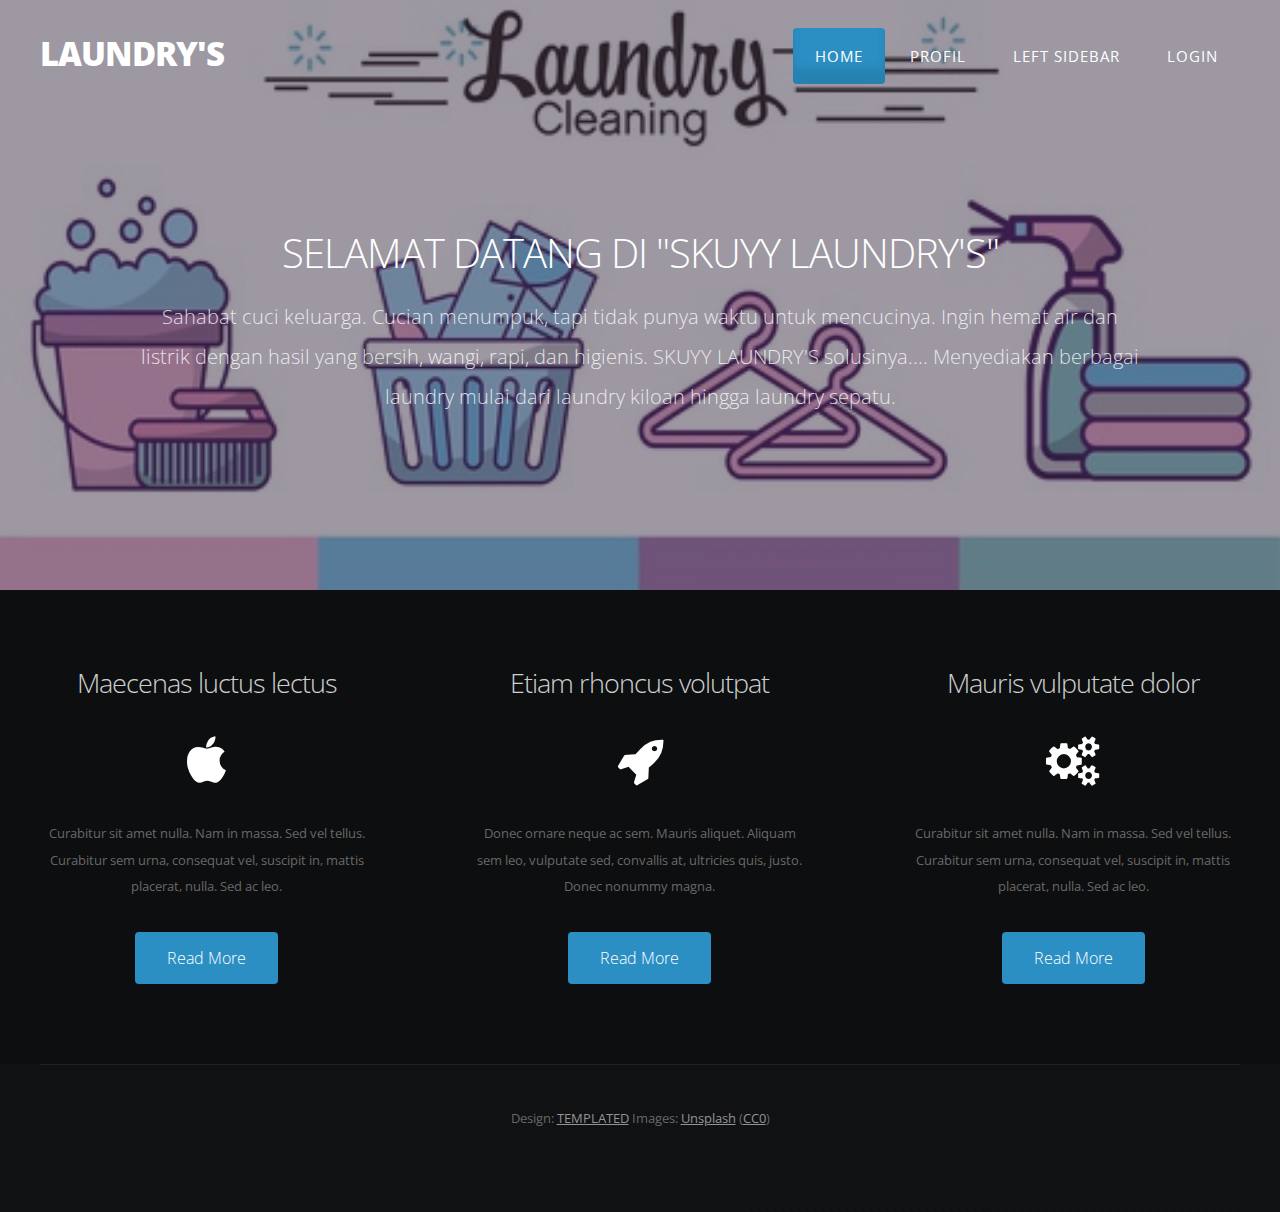
<file: WebLaundry/index.html>
<!DOCTYPE HTML>
<!--
	MegaCorp by TEMPLATED
    templated.co @templatedco
    Released for free under the Creative Commons Attribution 3.0 license (templated.co/license)
-->
<html>
	<head>
		<title>MegaCorp by TEMPLATED</title>
		<meta http-equiv="content-type" content="text/html; charset=utf-8" />
		<meta name="description" content="" />
		<meta name="keywords" content="" />
		<link href="http://fonts.googleapis.com/css?family=Open+Sans:400,300,600,700,800" rel="stylesheet" type="text/css" />
		<!--[if lte IE 8]><script src="js/html5shiv.js"></script><![endif]-->
        <script src="http://ajax.googleapis.com/ajax/libs/jquery/1.11.0/jquery.min.js"></script>
		<script src="js/skel.min.js"></script>
		<script src="js/skel-panels.min.js"></script>
		<script src="js/init.js"></script>
		<noscript>
			<link rel="stylesheet" href="css/skel-noscript.css" />
			<link rel="stylesheet" href="css/style.css" />
			<link rel="stylesheet" href="css/style-desktop.css" />
		</noscript>
	</head>
	<body class="homepage">

		<!-- Header -->
		<div id="header-wrapper">
		
        	<div id="header" class="container">
            
            	<div id="logo"><h1><a href="#">Laundry's</a></h1></div>
                <nav id="nav">
                    <ul>
                        <li class="current_page_item"><a href="index.html">Home</a></li>
                        <li><a href="twocolumn1.html">Profil</a></li>
                        <li><a href="twocolumn2.html">Left Sidebar</a></li>
                        <li><a href="onecolumn.html">Login</a></li>
                    </ul>
                </nav>
                
            </div>
			
			<div id="banner">
				<div class="container">
					<div class="row">
						<section class="12u">
							<header>
								<h2>Selamat Datang Di "Skuyy Laundry's"</h2>
								<span class="byline">Sahabat cuci keluarga.
                                Cucian menumpuk, tapi tidak punya waktu untuk mencucinya. Ingin hemat air dan listrik dengan hasil yang bersih, wangi, rapi, dan higienis. SKUYY LAUNDRY'S solusinya.... Menyediakan berbagai laundry mulai dari laundry kiloan hingga laundry sepatu.</span>
							</header>
						</section>
					</div>
				</div>
			</div>			

		</div>
		<!-- Header Ends Here -->

		<!-- Featured Area -->
			<div id="featured-wrapper">
			
				<div class="container">
					<div class="row double">
					
                        <section class="4u">
                           <header>
	                           <h2>Maecenas luctus lectus</h2>
                           </header>
                            <span class="pennant"><span class="fa fa-apple"></span></span>
                            <p>Curabitur sit amet nulla. Nam in massa. Sed vel tellus. Curabitur sem urna, consequat vel, suscipit in, mattis placerat, nulla. Sed ac leo.</p>
                            <a href="#" class="button button-style1">Read More</a>
                        </section>
                        <section class="4u">
                            <header>
	                            <h2>Etiam rhoncus volutpat</h2>
                            </header>
                            <span class="pennant"><span class="fa fa-rocket"></span></span>
                            <p>Donec ornare neque ac sem. Mauris aliquet. Aliquam sem leo, vulputate sed, convallis at, ultricies quis, justo. Donec nonummy magna.</p>
                            <a href="#" class="button button-style1">Read More</a>
                        </section>
                        <section class="4u">
                            <header>
	                            <h2>Mauris vulputate dolor</h2>
                            </header>
                            <span class="pennant"><span class="fa fa-cogs"></span></span>
                            <p>Curabitur sit amet nulla. Nam in massa. Sed vel tellus. Curabitur sem urna, consequat vel, suscipit in, mattis placerat, nulla. Sed ac leo.</p>
                            <a href="#" class="button button-style1">Read More</a>
                        </section>
					
					</div>
				</div>
				
			</div>
		
		
		
            
		<!-- /Page -->

		<!-- Copyright -->
            <div id="copyright" class="container">
                Design: <a href="http://templated.co">TEMPLATED</a> Images: <a href="http://unsplash.com">Unsplash</a> (<a href="http://unsplash.com/cc0">CC0</a>)
            </div>


	</body>
</html>
</file>
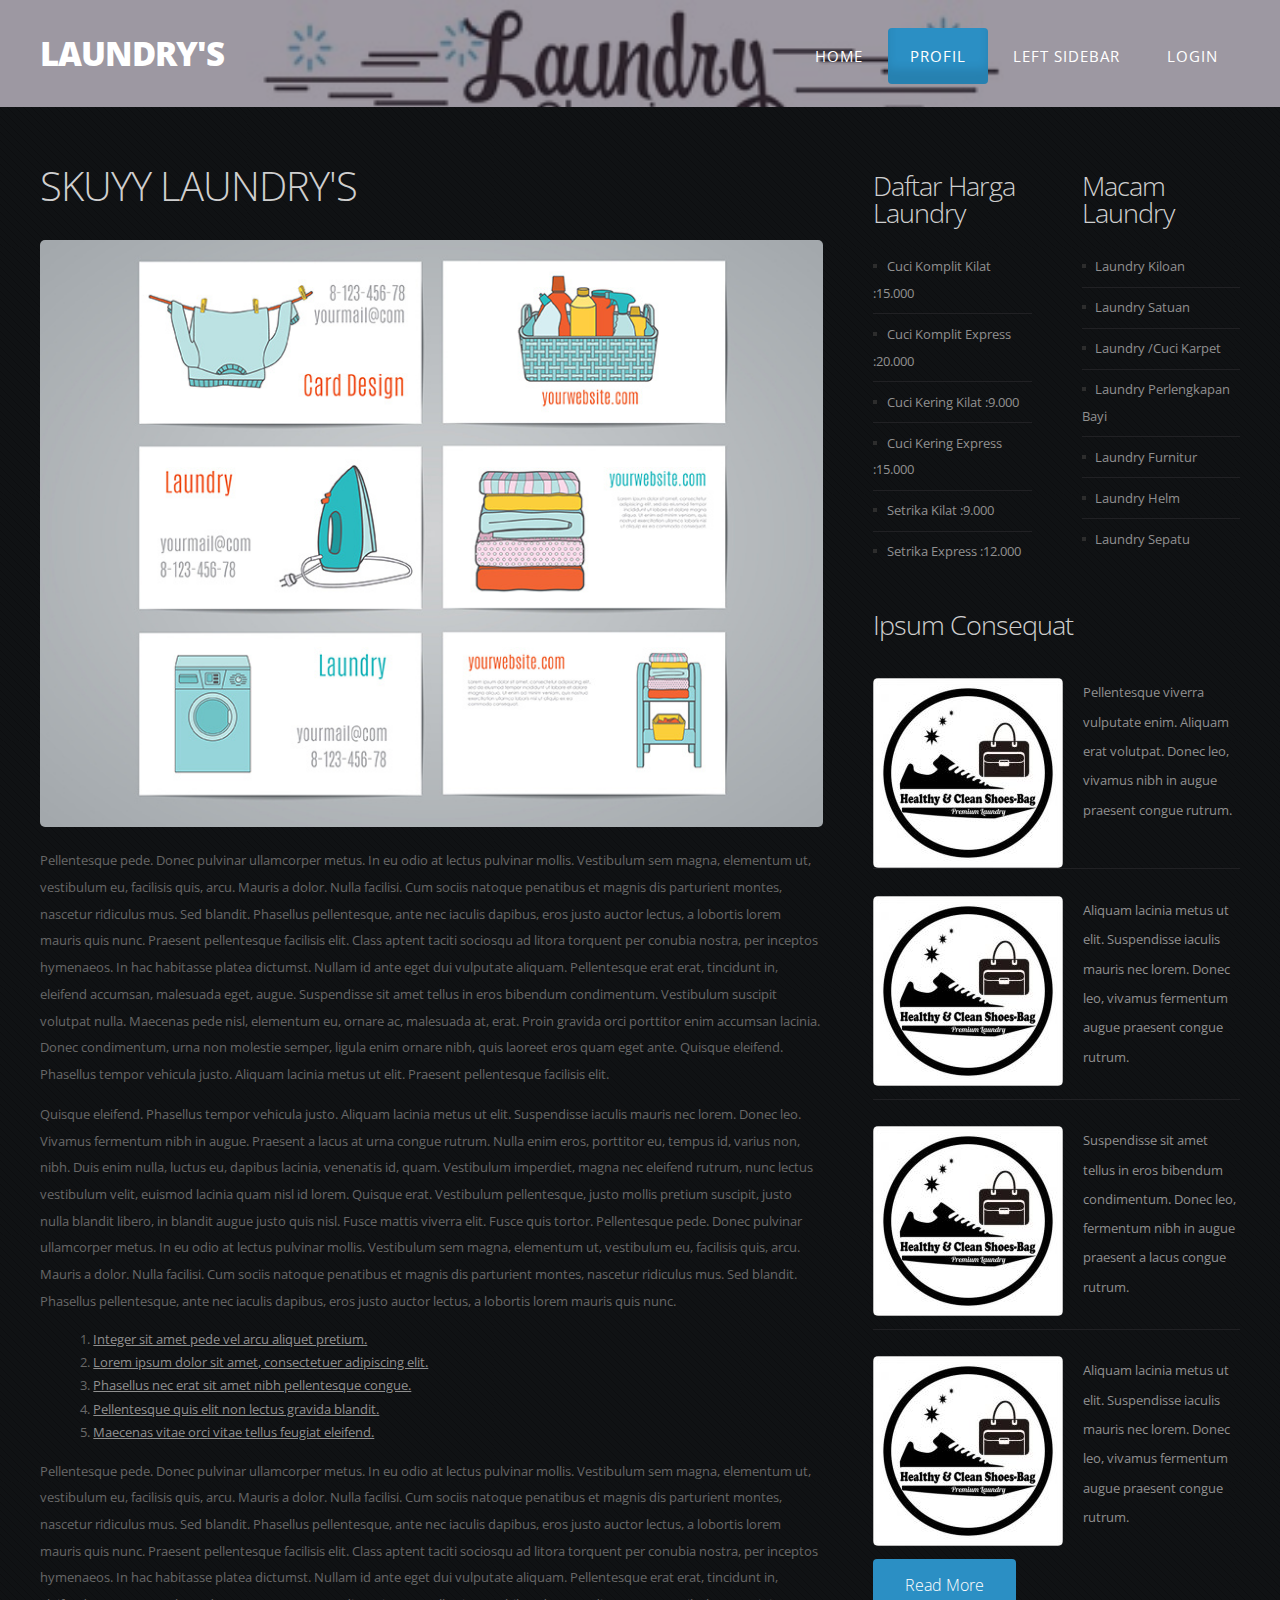
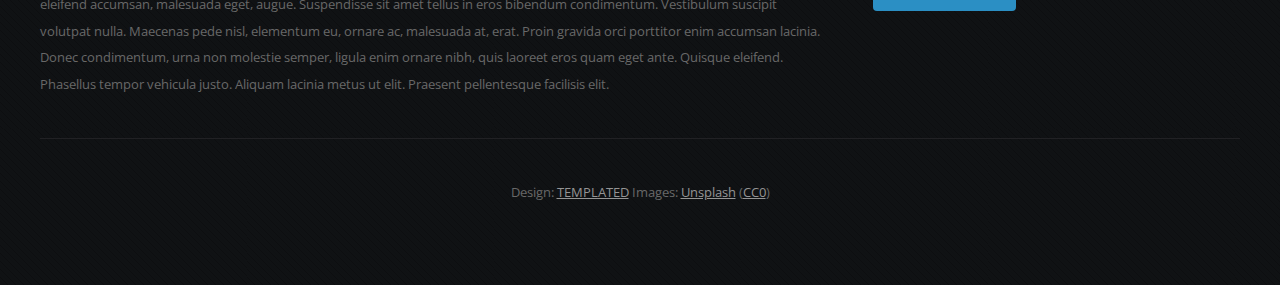
<file: WebLaundry/twocolumn1.html>
<!DOCTYPE HTML>
<!--
	MegaCorp by TEMPLATED
    templated.co @templatedco
    Released for free under the Creative Commons Attribution 3.0 license (templated.co/license)
-->
<html>
	<head>
		<title>MegaCorp by TEMPLATED</title>
		<meta http-equiv="content-type" content="text/html; charset=utf-8" />
		<meta name="description" content="" />
		<meta name="keywords" content="" />
		<link href="http://fonts.googleapis.com/css?family=Open+Sans:400,300,600,700,800" rel="stylesheet" type="text/css" />
		<!--[if lte IE 8]><script src="js/html5shiv.js"></script><![endif]-->
        <script src="http://ajax.googleapis.com/ajax/libs/jquery/1.11.0/jquery.min.js"></script>
		<script src="js/skel.min.js"></script>
		<script src="js/skel-panels.min.js"></script>
		<script src="js/init.js"></script>
		<noscript>
			<link rel="stylesheet" href="css/skel-noscript.css" />
			<link rel="stylesheet" href="css/style.css" />
			<link rel="stylesheet" href="css/style-desktop.css" />
		</noscript>
	</head>
	<body>

		<!-- Header -->
		<div id="header-wrapper">
		
        	<div id="header" class="container">
            
            	<div id="logo"><h1><a href="#">Laundry's</a></h1></div>
                <nav id="nav">
                    <ul>
                        <li><a href="index.html">Home</a></li>
                        <li class="current_page_item"><a href="twocolumn1.html">Profil</a></li>
                        <li><a href="twocolumn2.html">Left Sidebar</a></li>
                        <li><a href="onecolumn.html">Login</a></li>
                    </ul>
                </nav>
                
            </div>

		</div>
		<!-- Header Ends Here -->

		<!-- Page -->
        
        	<div id="page">
            	<div class="container">
                	<div class="row">
                    
                    	<div id="content" class="8u skel-cell-important">
                        	<article>
                            	<header>
                                    <h2 class="main-title">SKUYY LAUNDRY'S</h2>
                                </header>
                                <a href="#" class="image-style1"><img src="images/gambarr7.jpg" alt=""></a>
                                <p>Pellentesque pede. Donec pulvinar ullamcorper metus. In eu odio at lectus pulvinar mollis. Vestibulum sem magna, elementum ut, vestibulum eu, facilisis quis, arcu. Mauris a dolor. Nulla facilisi. Cum sociis natoque penatibus et magnis dis parturient montes, nascetur ridiculus mus. Sed blandit. Phasellus pellentesque, ante nec iaculis dapibus, eros justo auctor lectus, a lobortis lorem mauris quis nunc. Praesent pellentesque facilisis elit. Class aptent taciti sociosqu ad litora torquent per conubia nostra, per inceptos hymenaeos. In hac habitasse platea dictumst. Nullam id ante eget dui vulputate aliquam. Pellentesque erat erat, tincidunt in, eleifend accumsan, malesuada eget, augue. Suspendisse sit amet tellus in eros bibendum condimentum. Vestibulum suscipit volutpat nulla. Maecenas pede nisl, elementum eu, ornare ac, malesuada at, erat. Proin gravida orci porttitor enim accumsan lacinia. Donec condimentum, urna non molestie semper, ligula enim ornare nibh, quis laoreet eros quam eget ante. Quisque eleifend. Phasellus tempor vehicula justo. Aliquam lacinia metus ut elit. Praesent pellentesque facilisis elit.</p>
                                <p>Quisque eleifend. Phasellus tempor vehicula justo. Aliquam lacinia metus ut elit. Suspendisse iaculis mauris nec lorem.							Donec leo. Vivamus fermentum nibh in augue. Praesent a lacus at urna congue rutrum. Nulla enim eros, porttitor eu, tempus id, varius non, nibh. Duis enim nulla, luctus eu, dapibus lacinia, venenatis id, quam. Vestibulum imperdiet, magna nec eleifend rutrum, nunc lectus vestibulum velit, euismod lacinia quam nisl id lorem. Quisque erat. Vestibulum pellentesque, justo mollis pretium suscipit, justo nulla blandit libero, in blandit augue justo quis nisl. Fusce mattis viverra elit. Fusce quis tortor. Pellentesque pede. Donec pulvinar ullamcorper metus. In eu odio at lectus pulvinar mollis. Vestibulum sem magna, elementum ut, vestibulum eu, facilisis quis, arcu. Mauris a dolor. Nulla facilisi. Cum sociis natoque penatibus et magnis dis parturient montes, nascetur ridiculus mus. Sed blandit. Phasellus pellentesque, ante nec iaculis dapibus, eros justo auctor lectus, a lobortis lorem mauris quis nunc. </p>
                                <ul class="style5">
                                    <li><a href="#">Integer sit amet pede vel arcu aliquet pretium.</a></li>
                                    <li><a href="#">Lorem ipsum dolor sit amet, consectetuer adipiscing elit.</a></li>
                                    <li><a href="#">Phasellus nec erat sit amet nibh pellentesque congue.</a></li>
                                    <li><a href="#">Pellentesque quis elit non lectus gravida blandit.</a></li>
                                    <li><a href="#">Maecenas vitae orci vitae tellus feugiat eleifend.</a></li>
                                </ul>
        <p>Pellentesque pede. Donec pulvinar ullamcorper metus. In eu odio at lectus pulvinar mollis. Vestibulum sem magna, elementum ut, vestibulum eu, facilisis quis, arcu. Mauris a dolor. Nulla facilisi. Cum sociis natoque penatibus et magnis dis parturient montes, nascetur ridiculus mus. Sed blandit. Phasellus pellentesque, ante nec iaculis dapibus, eros justo auctor lectus, a lobortis lorem mauris quis nunc. Praesent pellentesque facilisis elit. Class aptent taciti sociosqu ad litora torquent per conubia nostra, per inceptos hymenaeos. In hac habitasse platea dictumst. Nullam id ante eget dui vulputate aliquam. Pellentesque erat erat, tincidunt in, eleifend accumsan, malesuada eget, augue. Suspendisse sit amet tellus in eros bibendum condimentum. Vestibulum suscipit volutpat nulla. Maecenas pede nisl, elementum eu, ornare ac, malesuada at, erat. Proin gravida orci porttitor enim accumsan lacinia. Donec condimentum, urna non molestie semper, ligula enim ornare nibh, quis laoreet eros quam eget ante. Quisque eleifend. Phasellus tempor vehicula justo. Aliquam lacinia metus ut elit. Praesent pellentesque facilisis elit.</p>
                            </article>
                        </div>
                    	<div id="sidebar" class="4u">
                        	<div class="row">
                                <section id="box1" class="6u">
                                    <h2>Daftar Harga Laundry</h2>
                                    <ul class="style4">
                                        <li class="first"><a href="#">Cuci Komplit Kilat :15.000</a></li>
                                        <li><a href="#">Cuci Komplit Express :20.000</a></li>
                                        <li><a href="#">Cuci Kering Kilat :9.000</a></li>
                                        <li><a href="#">Cuci Kering Express :15.000</a></li>
                                        <li><a href="#">Setrika Kilat :9.000</a></li>
                                        <li><a href="#">Setrika Express :12.000</a></li>
                                    </ul>
                                </section>
                                <section class="6u">
                                    <h2>Macam Laundry</h2>
                                    <ul class="style4">
                                        <li class="first"><a href="#">Laundry Kiloan</a></li>
                                        <li><a href="#">Laundry Satuan</a></li>
                                        <li><a href="#">Laundry /Cuci Karpet</a></li>
                                        <li><a href="#">Laundry Perlengkapan Bayi</a></li>
                                        <li><a href="#">Laundry Furnitur</a></li>
                                        <li><a href="#">Laundry Helm</a></li>
                                        <li><a href="#">Laundry Sepatu</a></li>
                                    </ul>
                                </section>
                            </div>
                            <section id="box2">
                                <h2>Ipsum Consequat</h2>
                                <ul class="style2">
                                    <li class="first">
                                        <p><a href="#"><img src="images/gambarr12.jpg" alt="">Pellentesque viverra vulputate enim. Aliquam erat volutpat. Donec leo, vivamus nibh in augue praesent congue rutrum. </a></p>
                                    </li>
                                    <li>
                                        <p><a href="#"><img src="images/gambarr12.jpg" alt="">Aliquam lacinia metus ut elit. Suspendisse iaculis mauris nec lorem. Donec leo, vivamus fermentum augue praesent congue rutrum.</a></p>
                                    </li>
                                    <li>
                                        <p><a href="#"><img src="images/gambarr12.jpg" alt="">Suspendisse sit amet tellus in eros bibendum condimentum. Donec leo, fermentum nibh in augue praesent a lacus congue rutrum. </a></p>
                                    </li>
                                    <li>
                                        <p><a href="#"><img src="images/gambarr12.jpg" alt="">Aliquam lacinia metus ut elit. Suspendisse iaculis mauris nec lorem. Donec leo, vivamus fermentum augue praesent congue rutrum.</a></p>
                                    </li>
                                </ul>
                                <a href="#" class="button button-style1">Read More</a>
                            </section>
                        </div>
                    
                    </div>
                </div>
            </div>
            
		<!-- /Page -->

		<!-- Copyright -->
            <div id="copyright" class="container">
                Design: <a href="#">TEMPLATED</a> Images: <a href="#">Unsplash</a> (<a href="#">CC0</a>)
            </div>


	</body>
</html>
</file>
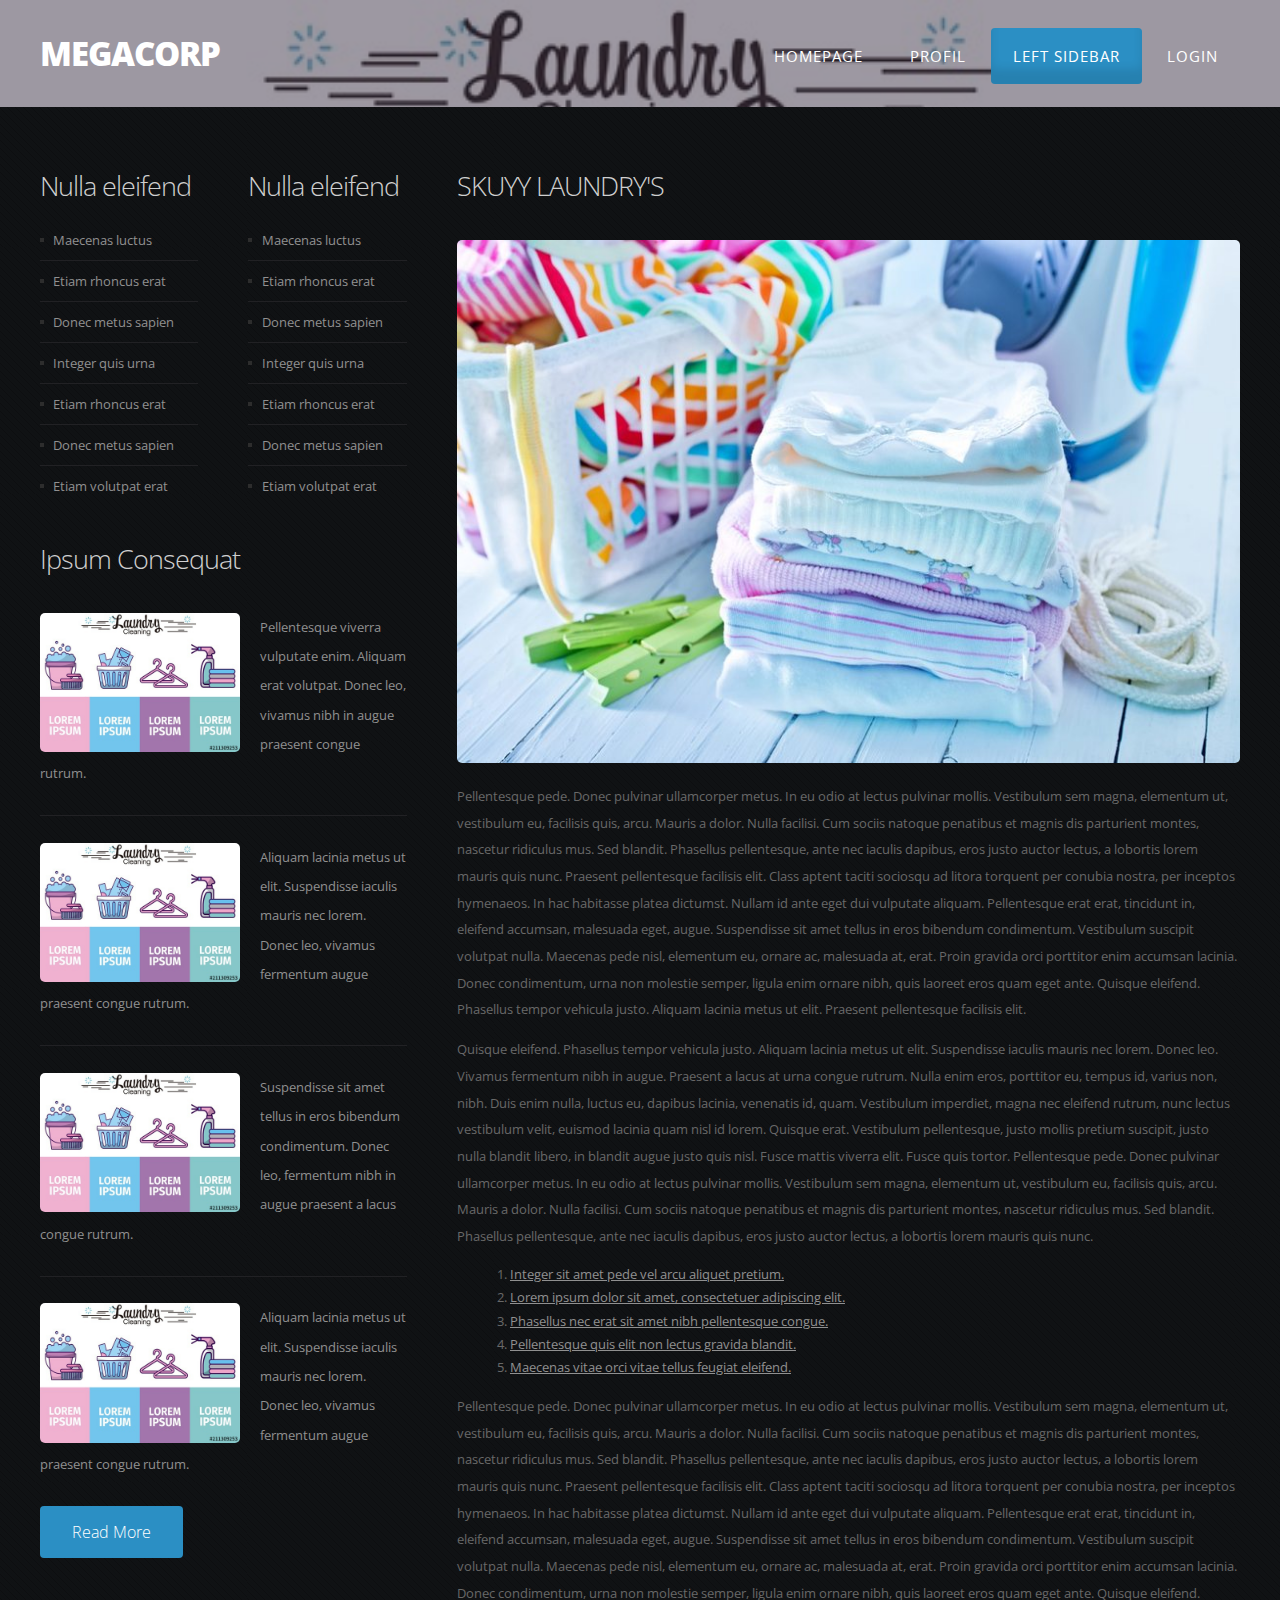
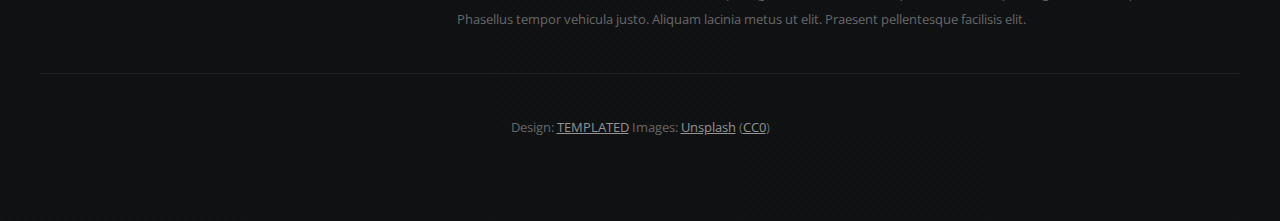
<file: WebLaundry/twocolumn2.html>
<!DOCTYPE HTML>
<!--
	MegaCorp by TEMPLATED
    templated.co @templatedco
    Released for free under the Creative Commons Attribution 3.0 license (templated.co/license)
-->
<html>
	<head>
		<title>MegaCorp by TEMPLATED</title>
		<meta http-equiv="content-type" content="text/html; charset=utf-8" />
		<meta name="description" content="" />
		<meta name="keywords" content="" />
		<link href="http://fonts.googleapis.com/css?family=Open+Sans:400,300,600,700,800" rel="stylesheet" type="text/css" />
		<!--[if lte IE 8]><script src="js/html5shiv.js"></script><![endif]-->
        <script src="http://ajax.googleapis.com/ajax/libs/jquery/1.11.0/jquery.min.js"></script>
		<script src="js/skel.min.js"></script>
		<script src="js/skel-panels.min.js"></script>
		<script src="js/init.js"></script>
		<noscript>
			<link rel="stylesheet" href="css/skel-noscript.css" />
			<link rel="stylesheet" href="css/style.css" />
			<link rel="stylesheet" href="css/style-desktop.css" />
		</noscript>
	</head>
	<body>

		<!-- Header -->
		<div id="header-wrapper">
		
        	<div id="header" class="container">
            
            	<div id="logo"><h1><a href="#">MegaCorp</a></h1></div>
                <nav id="nav">
                    <ul>
                        <li><a href="index.html">Homepage</a></li>
                        <li><a href="twocolumn1.html">Profil</a></li>
                        <li class="current_page_item"><a href="twocolumn2.html">Left Sidebar</a></li>
                        <li><a href="onecolumn.html">Login</a></li>
                    </ul>
                </nav>
                
            </div>

		</div>
		<!-- Header Ends Here -->

		<!-- Page -->
        
        	<div id="page">
            	<div class="container">
                	<div class="row">
                    
                    	<div id="sidebar" class="4u">
                        	<div class="row">
                                <section id="box1" class="6u">
                                    <h2>Nulla  eleifend</h2>
                                    <ul class="style4">
                                        <li class="first"><a href="#">Maecenas luctus</a></li>
                                        <li><a href="#">Etiam rhoncus erat</a></li>
                                        <li><a href="#">Donec metus sapien</a></li>
                                        <li><a href="#">Integer quis urna</a></li>
                                        <li><a href="#">Etiam rhoncus erat</a></li>
                                        <li><a href="#">Donec metus sapien</a></li>
                                        <li><a href="#">Etiam volutpat erat</a></li>
                                    </ul>
                                </section>
                                <section class="6u">
                                    <h2>Nulla  eleifend</h2>
                                    <ul class="style4">
                                        <li class="first"><a href="#">Maecenas luctus</a></li>
                                        <li><a href="#">Etiam rhoncus erat</a></li>
                                        <li><a href="#">Donec metus sapien</a></li>
                                        <li><a href="#">Integer quis urna</a></li>
                                        <li><a href="#">Etiam rhoncus erat</a></li>
                                        <li><a href="#">Donec metus sapien</a></li>
                                        <li><a href="#">Etiam volutpat erat</a></li>
                                    </ul>
                                </section>
                            </div>
                            <section id="box2">
                                <h2>Ipsum Consequat</h2>
                                <ul class="style2">
                                    <li class="first">
                                        <p><a href="#"><img src="images/laundry.jpg" alt="" width="200">Pellentesque viverra vulputate enim. Aliquam erat volutpat. Donec leo, vivamus nibh in augue praesent congue rutrum. </a></p>
                                    </li>
                                    <li>
                                        <p><a href="#"><img src="images/laundry.jpg" alt="" width="200">Aliquam lacinia metus ut elit. Suspendisse iaculis mauris nec lorem. Donec leo, vivamus fermentum augue praesent congue rutrum.</a></p>
                                    </li>
                                    <li>
                                        <p><a href="#"><img src="images/laundry.jpg" alt="" width="200">Suspendisse sit amet tellus in eros bibendum condimentum. Donec leo, fermentum nibh in augue praesent a lacus congue rutrum. </a></p>
                                    </li>
                                    <li>
                                        <p><a href="#"><img src="images/laundry.jpg" alt="" width="200">Aliquam lacinia metus ut elit. Suspendisse iaculis mauris nec lorem. Donec leo, vivamus fermentum augue praesent congue rutrum.</a></p>
                                    </li>
                                </ul>
                                <a href="#" class="button button-style1">Read More</a>
                            </section>
                        </div>

                    	<div id="content" class="8u skel-cell-important">
                        	<article>
                            	<header>
                                    <h2>SKUYY LAUNDRY'S</h2>
                                </header>
                                <a href="#" class="image-style1"><img src="images/gambar8.jpg" alt=""></a>
                                <p>Pellentesque pede. Donec pulvinar ullamcorper metus. In eu odio at lectus pulvinar mollis. Vestibulum sem magna, elementum ut, vestibulum eu, facilisis quis, arcu. Mauris a dolor. Nulla facilisi. Cum sociis natoque penatibus et magnis dis parturient montes, nascetur ridiculus mus. Sed blandit. Phasellus pellentesque, ante nec iaculis dapibus, eros justo auctor lectus, a lobortis lorem mauris quis nunc. Praesent pellentesque facilisis elit. Class aptent taciti sociosqu ad litora torquent per conubia nostra, per inceptos hymenaeos. In hac habitasse platea dictumst. Nullam id ante eget dui vulputate aliquam. Pellentesque erat erat, tincidunt in, eleifend accumsan, malesuada eget, augue. Suspendisse sit amet tellus in eros bibendum condimentum. Vestibulum suscipit volutpat nulla. Maecenas pede nisl, elementum eu, ornare ac, malesuada at, erat. Proin gravida orci porttitor enim accumsan lacinia. Donec condimentum, urna non molestie semper, ligula enim ornare nibh, quis laoreet eros quam eget ante. Quisque eleifend. Phasellus tempor vehicula justo. Aliquam lacinia metus ut elit. Praesent pellentesque facilisis elit.</p>
                                <p>Quisque eleifend. Phasellus tempor vehicula justo. Aliquam lacinia metus ut elit. Suspendisse iaculis mauris nec lorem.							Donec leo. Vivamus fermentum nibh in augue. Praesent a lacus at urna congue rutrum. Nulla enim eros, porttitor eu, tempus id, varius non, nibh. Duis enim nulla, luctus eu, dapibus lacinia, venenatis id, quam. Vestibulum imperdiet, magna nec eleifend rutrum, nunc lectus vestibulum velit, euismod lacinia quam nisl id lorem. Quisque erat. Vestibulum pellentesque, justo mollis pretium suscipit, justo nulla blandit libero, in blandit augue justo quis nisl. Fusce mattis viverra elit. Fusce quis tortor. Pellentesque pede. Donec pulvinar ullamcorper metus. In eu odio at lectus pulvinar mollis. Vestibulum sem magna, elementum ut, vestibulum eu, facilisis quis, arcu. Mauris a dolor. Nulla facilisi. Cum sociis natoque penatibus et magnis dis parturient montes, nascetur ridiculus mus. Sed blandit. Phasellus pellentesque, ante nec iaculis dapibus, eros justo auctor lectus, a lobortis lorem mauris quis nunc. </p>
                                <ul class="style5">
                                    <li><a href="#">Integer sit amet pede vel arcu aliquet pretium.</a></li>
                                    <li><a href="#">Lorem ipsum dolor sit amet, consectetuer adipiscing elit.</a></li>
                                    <li><a href="#">Phasellus nec erat sit amet nibh pellentesque congue.</a></li>
                                    <li><a href="#">Pellentesque quis elit non lectus gravida blandit.</a></li>
                                    <li><a href="#">Maecenas vitae orci vitae tellus feugiat eleifend.</a></li>
                                </ul>
        <p>Pellentesque pede. Donec pulvinar ullamcorper metus. In eu odio at lectus pulvinar mollis. Vestibulum sem magna, elementum ut, vestibulum eu, facilisis quis, arcu. Mauris a dolor. Nulla facilisi. Cum sociis natoque penatibus et magnis dis parturient montes, nascetur ridiculus mus. Sed blandit. Phasellus pellentesque, ante nec iaculis dapibus, eros justo auctor lectus, a lobortis lorem mauris quis nunc. Praesent pellentesque facilisis elit. Class aptent taciti sociosqu ad litora torquent per conubia nostra, per inceptos hymenaeos. In hac habitasse platea dictumst. Nullam id ante eget dui vulputate aliquam. Pellentesque erat erat, tincidunt in, eleifend accumsan, malesuada eget, augue. Suspendisse sit amet tellus in eros bibendum condimentum. Vestibulum suscipit volutpat nulla. Maecenas pede nisl, elementum eu, ornare ac, malesuada at, erat. Proin gravida orci porttitor enim accumsan lacinia. Donec condimentum, urna non molestie semper, ligula enim ornare nibh, quis laoreet eros quam eget ante. Quisque eleifend. Phasellus tempor vehicula justo. Aliquam lacinia metus ut elit. Praesent pellentesque facilisis elit.</p>
                            </article>
                        </div>
                    
                    </div>
                </div>
            </div>
            
		<!-- /Page -->

		<!-- Copyright -->
            <div id="copyright" class="container">
                Design: <a href="#">TEMPLATED</a> Images: <a href="#">Unsplash</a> (<a href="#">CC0</a>)
            </div>


	</body>
</html>
</file>
<file: WebLaundry/css/style-desktop.css>
/*
	MegaCorp by TEMPLATED
    templated.co @templatedco
    Released for free under the Creative Commons Attribution 3.0 license (templated.co/license)
*/

/* Header */

#header {
	overflow: hidden;
	position: relative;
		height: 8em;
}

/* Logo */

	#logo {
		position: absolute;
		top: 3em;
		left: 0;
	}
	
	#logo h1 a {
		float: left;
		padding: 0em 0.25em 0em 0em;
		letter-spacing: -1px;
		text-decoration: none;
		text-transform: uppercase;
		font-size: 2.50em;
		font-weight: 800;
		color: #FFF;
	}
	
/* Menu */

	#nav {
		position: absolute;
		top: 1.1em;
		right: 0;
	}
	
	#nav ul {
		text-align: center;
	}
	
	#nav li {
		display: inline-block;
	}
	
	#nav a {
		display: block;
		float: left;
		padding: 1em 1.5em;
		border-radius: 4px;
		letter-spacing: 1px;
		text-decoration: none;
		text-transform: uppercase;
		font-size: 1.10em;
		color: #FFF;
		outline: 0;
	}
	
	#nav .current_page_item {
	}
	
	#nav .current_page_item a {
		background: #2B8FC4;
		box-shadow: inset 0px -15px 10px 0px rgba(0,0,0,0.10);
		text-shadow: none;
		color: #FFFFFF;
	}
	
	#nav a:hover {
	}
</file>
<file: WebLaundry/css/skel-noscript.css>
/* Resets (http://meyerweb.com/eric/tools/css/reset/ | v2.0 | 20110126 | License: none (public domain)) */

	html,body,div,span,applet,object,iframe,h1,h2,h3,h4,h5,h6,p,blockquote,pre,a,abbr,acronym,address,big,cite,code,del,dfn,em,img,ins,kbd,q,s,samp,small,strike,strong,sub,sup,tt,var,b,u,i,center,dl,dt,dd,ol,ul,li,fieldset,form,label,legend,table,caption,tbody,tfoot,thead,tr,th,td,article,aside,canvas,details,embed,figure,figcaption,footer,header,hgroup,menu,nav,output,ruby,section,summary,time,mark,audio,video{margin:0;padding:0;border:0;font-size:100%;font:inherit;vertical-align:baseline;}article,aside,details,figcaption,figure,footer,header,hgroup,menu,nav,section{display:block;}body{line-height:1;}ol,ul{list-style:none;}blockquote,q{quotes:none;}blockquote:before,blockquote:after,q:before,q:after{content:'';content:none;}table{border-collapse:collapse;border-spacing:0;}body{-webkit-text-size-adjust:none}

/* Box Model */

	*, *:before, *:after {
		-moz-box-sizing: border-box;
		-webkit-box-sizing: border-box;
		-o-box-sizing: border-box;
		-ms-box-sizing: border-box;
		box-sizing: border-box;
	}

/* Container */

	body {
		min-width: 1200px;
	}

	.container {
		width: 1200px;
		margin-left: auto;
		margin-right: auto;
	}

	/* Modifiers */
	
		.container.small {
			width: 900px;
		}

		.container.big {
			width: 100%;
			max-width: 1500px;
			min-width: 1200px;
		}

/* Grid */

	/* Cells */

		.\31 2u { width: 100% }
		.\31 1u { width: 91.6666666667% }
		.\31 0u { width: 83.3333333333% }
		.\39 u { width: 75% }
		.\38 u { width: 66.6666666667% }
		.\37 u { width: 58.3333333333% }
		.\36 u { width: 50% }
		.\35 u { width: 41.6666666667% }
		.\34 u { width: 33.3333333333% }
		.\33 u { width: 25% }
		.\32 u { width: 16.6666666667% }
		.\31 u { width: 8.3333333333% }
		.\-11u { margin-left: 91.6666666667% }
		.\-10u { margin-left: 83.3333333333% }
		.\-9u { margin-left: 75% }
		.\-8u { margin-left: 66.6666666667% }
		.\-7u { margin-left: 58.3333333333% }
		.\-6u { margin-left: 50% }
		.\-5u { margin-left: 41.6666666667% }
		.\-4u { margin-left: 33.3333333333% }
		.\-3u { margin-left: 25% }
		.\-2u { margin-left: 16.6666666667% }
		.\-1u { margin-left: 8.3333333333% }

		.row > * {
			padding: 50px 0 0 50px;
			float: left;
			-moz-box-sizing: border-box;
			-webkit-box-sizing: border-box;
			-o-box-sizing: border-box;
			-ms-box-sizing: border-box;
			box-sizing: border-box;
		}

		.row + .row > * {
			padding-top: 50px;
		}

		.row {
			margin-left: -50px;
		}

	/* Rows */

		.row:after {
			content: '';
			display: block;
			clear: both;
			height: 0;
		}

		.row:first-child > * {
			padding-top: 0;
		}

		.row > * {
			padding-top: 0;
		}

		/* Modifiers */

			/* Flush */

				.row.flush {
					margin-left: 0;
				}

				.row.flush > * {
					padding: 0 !important;
				}

			/* Quarter */

				.row.quarter > * {
					padding: 12.5px 0 0 12.5px;
				}

				.row.quarter + .row.quarter > * {
					padding-top: 12.5px;
				}

				.row.quarter {
					margin-left: -12.5px;
				}

			/* Half */

				.row.half > * {
					padding: 25px 0 0 25px;
				}

				.row.half + .row.half > * {
					padding-top: 25px;
				}

				.row.half {
					margin-left: -25px;
				}

			/* One and (a) Half */

				.row.oneandhalf > * {
					padding: 75px 0 0 75px;
				}

				.row.oneandhalf + .row.oneandhalf > * {
					padding-top: 75px;
				}

				.row.oneandhalf {
					margin-left: -75px;
				}

			/* Double */

				.row.double > * {
					padding: 100px 0 0 100px;
				}

				.row.double + .row.double > * {
					padding-top: 100px;
				}

				.row.double {
					margin-left: -100px;
				}
</file>
<file: WebLaundry/css/style.css>
@charset 'UTF-8';
@font-face{font-family:'FontAwesome';src:url('font/fontawesome-webfont.eot?v=4.0.1');src:url('font/fontawesome-webfont.eot?#iefix&v=4.0.1') format('embedded-opentype'),url('font/fontawesome-webfont.woff?v=4.0.1') format('woff'),url('font/fontawesome-webfont.ttf?v=4.0.1') format('truetype'),url('font/fontawesome-webfont.svg?v=4.0.1#fontawesomeregular') format('svg');font-weight:normal;font-style:normal}

/*
	MegaCorp by TEMPLATED
    templated.co @templatedco
    Released for free under the Creative Commons Attribution 3.0 license (templated.co/license)
*/

body
{
	margin: 0;
	padding: 0em;
	line-height: 2em;
	font-family: 'Open Sans', sans-serif;
	font-size: 10pt;
	color: #686868;
}

body, #skel-panels-pageWrapper
{
	background: #101214 url(images/main-bg.png) repeat;
}

h1, h2, h3 {
	margin: 0;
	padding: 0;
	font-weight: 300;
	color: #CFCFCF;
}

h2
{
	letter-spacing: -1px;
	font-size: 2.00em;
}

p, ol, ul
{
	margin-top: 1em;
}

p
{
}

a
{
	text-decoration: underline;
	color: #909090;
}

a:hover
{
	text-decoration: none;
}

/* Image Style 1 */

	.image-style1
	{
		display: block;
		width: 100%;
	}
	
/* Buttons Style 1 */


	.button
	{
		position: relative;
		display: inline-block;
		background: #2B8FC4;
		padding: 0.8em 2em;
		border-radius: 4px;
		text-decoration: none;
		font-size: 1.2em;
		font-weight: 300;
		color: #FFF !important;
		-moz-transition: color 0.35s ease-in-out, background-color 0.35s ease-in-out;
		-webkit-transition: color 0.35s ease-in-out, background-color 0.35s ease-in-out;
		-o-transition: color 0.35s ease-in-out, background-color 0.35s ease-in-out;
		-ms-transition: color 0.35s ease-in-out, background-color 0.35s ease-in-out;
		transition: color 0.35s ease-in-out, background-color 0.35s ease-in-out;
		text-align: center;
	}

	.button:hover
	{
		background: #167cb2;
		color: #FFF !important;
	}

	.button-alt
	{
		padding: 0.9em 2em;
		font-size: 1.5em;
	}

/* List Style 1 */

	ul.style1
	{
	}
	
	ul.style1 li
	{
		padding: 0.75em 0 0.75em 0em;
		background: url(images/bullet-icon.png) no-repeat left 50%;
	}
	
	ul.style1 a
	{
		display: block;
		padding-left: 1.50em;
		text-decoration: none;
		color: #909090;
	}
	
	ul.style1 a:hover
	{
		text-decoration: underline;
	}

/* List Style 2 */

	ul.style2 {
		overflow: hidden;
		margin: 0em;
		padding: 0em;
		list-style: none;
	}
	
	ul.style2 li {
		clear: both;
		padding: 1em 0em 2em 0em;
		border-top: 1px solid #212124;
	}
	
	ul.style2 p
	{
		line-height: 2.20em;
	}
	
	ul.style2 a {
		text-decoration: none;
		color: #909090;
	}
	
	ul.style2 a:hover {
		text-decoration: underline;
	}
	
	
	ul.style2 img {
		float: left;
		margin-right: 1.5em;
		border-radius: 5px;
	}
	
	ul.style2 .first {
		padding-top: 0;
		border-top: none;
	}
	
/* List style 3 */

	ul.style3 {
		margin: 0em;
		padding: 0em 0em 0em 0em;
		list-style: none;
	}
	
	
	ul.style3 li {
		padding: 1.75em 0em 1.50em 0em;
		border-top: 1px solid #212124;
	}
	
	ul.style3 .heading-title {
		font-size: 1.10em;
		font-weight: bold;
		color: #B8B8B8;
	}
	
	ul.style3 .date {
		display: inline-block;
		margin: 0em 1em 1em 0em;
		text-transform: uppercase;
		font-size: .80em;
		background: #2B8FC4;
		border-radius: 5px;
		border: 1px solid #165272;
		box-shadow: 0px 1px 5px rgba(0,0,0,.4);
		color: #FFFFFF;
	}
	
	ul.style3 .date a
	{
		display: inline-block;
		padding: .5em 1em;
		letter-spacing: 1px;
		border-radius: 5px;
		text-align: center;
		text-decoration: none;
		text-transform: uppercase;
		font-size: 1.10em;
		font-weight: 400;
		color: #FFFFFF;
	}

	ul.style3 a 
	{
		text-decoration: none;
		color: #909090;
	}
	
	ul.style3 a:hover 
	{
		text-decoration: underline;
	}
	
	ul.style3 .first {
		border-top: none;
	}

/* List style 4 */

	ul.style4 {
		overflow: hidden;
		margin: 0em;
		padding: 0em;
		list-style: none;
	}
	
	ul.style4 li {
		padding: 0.50em 0em;
		border-top: 1px solid #212124;
	}
	
	ul.style4 a {
		padding-left: 1em;
		background: url(images/list-bullet.png) no-repeat left 50%;
		text-decoration: none;
		color: #909090;
	}
	
	ul.style4 a:hover {
		text-decoration: underline;
		color: #868686;
	}
	
	ul.style4 h3
	{
		padding: 0 0 0.75em 0;
		font-size: 1.10em;
		font-weight: 700;
		color: #B8B8B8;
	}
	
	
	ul.style4 .first {
		padding-top: 0;
		border-top: none;
	}

/* List style 5 */

	ul.style5 
	{
		margin-left: 4em;
	}
	
	ul.style5 li
	{
		line-height: 1.75em;
		list-style: decimal;
	}

/*********************************************************************************/
/* Icons                                                                         */
/* Powered by Font Awesome by Dave Gandy | http://fontawesome.io                 */
/* Licensed under the SIL OFL 1.1 (font), MIT (CSS)                              */
/*********************************************************************************/

	.fa
	{
		text-decoration: none;
	}

		.fa.solo
		{
		}
		
			.fa.solo span
			{
				display: none;
			}

		.fa:before
		{
			display:inline-block;
			font-family: FontAwesome;
			font-size: 1.25em;
			text-decoration: none;
			font-style: normal;
			font-weight: normal;
			line-height: 1;
			-webkit-font-smoothing:antialiased;
			-moz-osx-font-smoothing:grayscale;
		}

		.fa-lg{font-size:1.3333333333333333em;line-height:.75em;vertical-align:-15%}
		.fa-2x{font-size:2em}
		.fa-3x{font-size:3em}
		.fa-4x{font-size:4em}
		.fa-5x{font-size:5em}
		.fa-fw{width:1.2857142857142858em;text-align:center}
		.fa-ul{padding-left:0;margin-left:2.142857142857143em;list-style-type:none}.fa-ul>li{position:relative}
		.fa-li{position:absolute;left:-2.142857142857143em;width:2.142857142857143em;top:.14285714285714285em;text-align:center}.fa-li.fa-lg{left:-1.8571428571428572em}
		.fa-border{padding:.2em .25em .15em;border:solid .08em #eee;border-radius:.1em}
		.pull-right{float:right}
		.pull-left{float:left}
		.fa.pull-left{margin-right:.3em}
		.fa.pull-right{margin-left:.3em}
		.fa-spin{-webkit-animation:spin 2s infinite linear;-moz-animation:spin 2s infinite linear;-o-animation:spin 2s infinite linear;animation:spin 2s infinite linear}
		@-moz-keyframes spin{0%{-moz-transform:rotate(0deg)} 100%{-moz-transform:rotate(359deg)}}@-webkit-keyframes spin{0%{-webkit-transform:rotate(0deg)} 100%{-webkit-transform:rotate(359deg)}}@-o-keyframes spin{0%{-o-transform:rotate(0deg)} 100%{-o-transform:rotate(359deg)}}@-ms-keyframes spin{0%{-ms-transform:rotate(0deg)} 100%{-ms-transform:rotate(359deg)}}@keyframes spin{0%{transform:rotate(0deg)} 100%{transform:rotate(359deg)}}.fa-rotate-90{filter:progid:DXImageTransform.Microsoft.BasicImage(rotation=1);-webkit-transform:rotate(90deg);-moz-transform:rotate(90deg);-ms-transform:rotate(90deg);-o-transform:rotate(90deg);transform:rotate(90deg)}
		.fa-rotate-180{filter:progid:DXImageTransform.Microsoft.BasicImage(rotation=2);-webkit-transform:rotate(180deg);-moz-transform:rotate(180deg);-ms-transform:rotate(180deg);-o-transform:rotate(180deg);transform:rotate(180deg)}
		.fa-rotate-270{filter:progid:DXImageTransform.Microsoft.BasicImage(rotation=3);-webkit-transform:rotate(270deg);-moz-transform:rotate(270deg);-ms-transform:rotate(270deg);-o-transform:rotate(270deg);transform:rotate(270deg)}
		.fa-flip-horizontal{filter:progid:DXImageTransform.Microsoft.BasicImage(rotation=0, mirror=1);-webkit-transform:scale(-1, 1);-moz-transform:scale(-1, 1);-ms-transform:scale(-1, 1);-o-transform:scale(-1, 1);transform:scale(-1, 1)}
		.fa-flip-vertical{filter:progid:DXImageTransform.Microsoft.BasicImage(rotation=2, mirror=1);-webkit-transform:scale(1, -1);-moz-transform:scale(1, -1);-ms-transform:scale(1, -1);-o-transform:scale(1, -1);transform:scale(1, -1)}
		.fa-stack{position:relative;display:inline-block;width:2em;height:2em;line-height:2em;vertical-align:middle}
		.fa-stack-1x,.fa-stack-2x{position:absolute;left:0;width:100%;text-align:center}
		.fa-stack-1x{line-height:inherit}
		.fa-stack-2x{font-size:2em}
		.fa-inverse{color:#fff}
		.fa-glass:before{content:"\f000"}
		.fa-music:before{content:"\f001"}
		.fa-search:before{content:"\f002"}
		.fa-envelope-o:before{content:"\f003"}
		.fa-heart:before{content:"\f004"}
		.fa-star:before{content:"\f005"}
		.fa-star-o:before{content:"\f006"}
		.fa-user:before{content:"\f007"}
		.fa-film:before{content:"\f008"}
		.fa-th-large:before{content:"\f009"}
		.fa-th:before{content:"\f00a"}
		.fa-th-list:before{content:"\f00b"}
		.fa-check:before{content:"\f00c"}
		.fa-times:before{content:"\f00d"}
		.fa-search-plus:before{content:"\f00e"}
		.fa-search-minus:before{content:"\f010"}
		.fa-power-off:before{content:"\f011"}
		.fa-signal:before{content:"\f012"}
		.fa-gear:before,.fa-cog:before{content:"\f013"}
		.fa-trash-o:before{content:"\f014"}
		.fa-home:before{content:"\f015"}
		.fa-file-o:before{content:"\f016"}
		.fa-clock-o:before{content:"\f017"}
		.fa-road:before{content:"\f018"}
		.fa-download:before{content:"\f019"}
		.fa-arrow-circle-o-down:before{content:"\f01a"}
		.fa-arrow-circle-o-up:before{content:"\f01b"}
		.fa-inbox:before{content:"\f01c"}
		.fa-play-circle-o:before{content:"\f01d"}
		.fa-rotate-right:before,.fa-repeat:before{content:"\f01e"}
		.fa-refresh:before{content:"\f021"}
		.fa-list-alt:before{content:"\f022"}
		.fa-lock:before{content:"\f023"}
		.fa-flag:before{content:"\f024"}
		.fa-headphones:before{content:"\f025"}
		.fa-volume-off:before{content:"\f026"}
		.fa-volume-down:before{content:"\f027"}
		.fa-volume-up:before{content:"\f028"}
		.fa-qrcode:before{content:"\f029"}
		.fa-barcode:before{content:"\f02a"}
		.fa-tag:before{content:"\f02b"}
		.fa-tags:before{content:"\f02c"}
		.fa-book:before{content:"\f02d"}
		.fa-bookmark:before{content:"\f02e"}
		.fa-print:before{content:"\f02f"}
		.fa-camera:before{content:"\f030"}
		.fa-font:before{content:"\f031"}
		.fa-bold:before{content:"\f032"}
		.fa-italic:before{content:"\f033"}
		.fa-text-height:before{content:"\f034"}
		.fa-text-width:before{content:"\f035"}
		.fa-align-left:before{content:"\f036"}
		.fa-align-center:before{content:"\f037"}
		.fa-align-right:before{content:"\f038"}
		.fa-align-justify:before{content:"\f039"}
		.fa-list:before{content:"\f03a"}
		.fa-dedent:before,.fa-outdent:before{content:"\f03b"}
		.fa-indent:before{content:"\f03c"}
		.fa-video-camera:before{content:"\f03d"}
		.fa-picture-o:before{content:"\f03e"}
		.fa-pencil:before{content:"\f040"}
		.fa-map-marker:before{content:"\f041"}
		.fa-adjust:before{content:"\f042"}
		.fa-tint:before{content:"\f043"}
		.fa-edit:before,.fa-pencil-square-o:before{content:"\f044"}
		.fa-share-square-o:before{content:"\f045"}
		.fa-check-square-o:before{content:"\f046"}
		.fa-move:before{content:"\f047"}
		.fa-step-backward:before{content:"\f048"}
		.fa-fast-backward:before{content:"\f049"}
		.fa-backward:before{content:"\f04a"}
		.fa-play:before{content:"\f04b"}
		.fa-pause:before{content:"\f04c"}
		.fa-stop:before{content:"\f04d"}
		.fa-forward:before{content:"\f04e"}
		.fa-fast-forward:before{content:"\f050"}
		.fa-step-forward:before{content:"\f051"}
		.fa-eject:before{content:"\f052"}
		.fa-chevron-left:before{content:"\f053"}
		.fa-chevron-right:before{content:"\f054"}
		.fa-plus-circle:before{content:"\f055"}
		.fa-minus-circle:before{content:"\f056"}
		.fa-times-circle:before{content:"\f057"}
		.fa-check-circle:before{content:"\f058"}
		.fa-question-circle:before{content:"\f059"}
		.fa-info-circle:before{content:"\f05a"}
		.fa-crosshairs:before{content:"\f05b"}
		.fa-times-circle-o:before{content:"\f05c"}
		.fa-check-circle-o:before{content:"\f05d"}
		.fa-ban:before{content:"\f05e"}
		.fa-arrow-left:before{content:"\f060"}
		.fa-arrow-right:before{content:"\f061"}
		.fa-arrow-up:before{content:"\f062"}
		.fa-arrow-down:before{content:"\f063"}
		.fa-mail-forward:before,.fa-share:before{content:"\f064"}
		.fa-resize-full:before{content:"\f065"}
		.fa-resize-small:before{content:"\f066"}
		.fa-plus:before{content:"\f067"}
		.fa-minus:before{content:"\f068"}
		.fa-asterisk:before{content:"\f069"}
		.fa-exclamation-circle:before{content:"\f06a"}
		.fa-gift:before{content:"\f06b"}
		.fa-leaf:before{content:"\f06c"}
		.fa-fire:before{content:"\f06d"}
		.fa-eye:before{content:"\f06e"}
		.fa-eye-slash:before{content:"\f070"}
		.fa-warning:before,.fa-exclamation-triangle:before{content:"\f071"}
		.fa-plane:before{content:"\f072"}
		.fa-calendar:before{content:"\f073"}
		.fa-random:before{content:"\f074"}
		.fa-comment:before{content:"\f075"}
		.fa-magnet:before{content:"\f076"}
		.fa-chevron-up:before{content:"\f077"}
		.fa-chevron-down:before{content:"\f078"}
		.fa-retweet:before{content:"\f079"}
		.fa-shopping-cart:before{content:"\f07a"}
		.fa-folder:before{content:"\f07b"}
		.fa-folder-open:before{content:"\f07c"}
		.fa-resize-vertical:before{content:"\f07d"}
		.fa-resize-horizontal:before{content:"\f07e"}
		.fa-bar-chart-o:before{content:"\f080"}
		.fa-twitter-square:before{content:"\f081"}
		.fa-facebook-square:before{content:"\f082"}
		.fa-camera-retro:before{content:"\f083"}
		.fa-key:before{content:"\f084"}
		.fa-gears:before,.fa-cogs:before{content:"\f085"}
		.fa-comments:before{content:"\f086"}
		.fa-thumbs-o-up:before{content:"\f087"}
		.fa-thumbs-o-down:before{content:"\f088"}
		.fa-star-half:before{content:"\f089"}
		.fa-heart-o:before{content:"\f08a"}
		.fa-sign-out:before{content:"\f08b"}
		.fa-linkedin-square:before{content:"\f08c"}
		.fa-thumb-tack:before{content:"\f08d"}
		.fa-external-link:before{content:"\f08e"}
		.fa-sign-in:before{content:"\f090"}
		.fa-trophy:before{content:"\f091"}
		.fa-github-square:before{content:"\f092"}
		.fa-upload:before{content:"\f093"}
		.fa-lemon-o:before{content:"\f094"}
		.fa-phone:before{content:"\f095"}
		.fa-square-o:before{content:"\f096"}
		.fa-bookmark-o:before{content:"\f097"}
		.fa-phone-square:before{content:"\f098"}
		.fa-twitter:before{content:"\f099"}
		.fa-facebook:before{content:"\f09a"}
		.fa-github:before{content:"\f09b"}
		.fa-unlock:before{content:"\f09c"}
		.fa-credit-card:before{content:"\f09d"}
		.fa-rss:before{content:"\f09e"}
		.fa-hdd-o:before{content:"\f0a0"}
		.fa-bullhorn:before{content:"\f0a1"}
		.fa-bell:before{content:"\f0f3"}
		.fa-certificate:before{content:"\f0a3"}
		.fa-hand-o-right:before{content:"\f0a4"}
		.fa-hand-o-left:before{content:"\f0a5"}
		.fa-hand-o-up:before{content:"\f0a6"}
		.fa-hand-o-down:before{content:"\f0a7"}
		.fa-arrow-circle-left:before{content:"\f0a8"}
		.fa-arrow-circle-right:before{content:"\f0a9"}
		.fa-arrow-circle-up:before{content:"\f0aa"}
		.fa-arrow-circle-down:before{content:"\f0ab"}
		.fa-globe:before{content:"\f0ac"}
		.fa-wrench:before{content:"\f0ad"}
		.fa-tasks:before{content:"\f0ae"}
		.fa-filter:before{content:"\f0b0"}
		.fa-briefcase:before{content:"\f0b1"}
		.fa-fullscreen:before{content:"\f0b2"}
		.fa-group:before{content:"\f0c0"}
		.fa-chain:before,.fa-link:before{content:"\f0c1"}
		.fa-cloud:before{content:"\f0c2"}
		.fa-flask:before{content:"\f0c3"}
		.fa-cut:before,.fa-scissors:before{content:"\f0c4"}
		.fa-copy:before,.fa-files-o:before{content:"\f0c5"}
		.fa-paperclip:before{content:"\f0c6"}
		.fa-save:before,.fa-floppy-o:before{content:"\f0c7"}
		.fa-square:before{content:"\f0c8"}
		.fa-reorder:before{content:"\f0c9"}
		.fa-list-ul:before{content:"\f0ca"}
		.fa-list-ol:before{content:"\f0cb"}
		.fa-strikethrough:before{content:"\f0cc"}
		.fa-underline:before{content:"\f0cd"}
		.fa-table:before{content:"\f0ce"}
		.fa-magic:before{content:"\f0d0"}
		.fa-truck:before{content:"\f0d1"}
		.fa-pinterest:before{content:"\f0d2"}
		.fa-pinterest-square:before{content:"\f0d3"}
		.fa-google-plus-square:before{content:"\f0d4"}
		.fa-google-plus:before{content:"\f0d5"}
		.fa-money:before{content:"\f0d6"}
		.fa-caret-down:before{content:"\f0d7"}
		.fa-caret-up:before{content:"\f0d8"}
		.fa-caret-left:before{content:"\f0d9"}
		.fa-caret-right:before{content:"\f0da"}
		.fa-columns:before{content:"\f0db"}
		.fa-unsorted:before,.fa-sort:before{content:"\f0dc"}
		.fa-sort-down:before,.fa-sort-asc:before{content:"\f0dd"}
		.fa-sort-up:before,.fa-sort-desc:before{content:"\f0de"}
		.fa-envelope:before{content:"\f0e0"}
		.fa-linkedin:before{content:"\f0e1"}
		.fa-rotate-left:before,.fa-undo:before{content:"\f0e2"}
		.fa-legal:before,.fa-gavel:before{content:"\f0e3"}
		.fa-dashboard:before,.fa-tachometer:before{content:"\f0e4"}
		.fa-comment-o:before{content:"\f0e5"}
		.fa-comments-o:before{content:"\f0e6"}
		.fa-flash:before,.fa-bolt:before{content:"\f0e7"}
		.fa-sitemap:before{content:"\f0e8"}
		.fa-umbrella:before{content:"\f0e9"}
		.fa-paste:before,.fa-clipboard:before{content:"\f0ea"}
		.fa-lightbulb-o:before{content:"\f0eb"}
		.fa-exchange:before{content:"\f0ec"}
		.fa-cloud-download:before{content:"\f0ed"}
		.fa-cloud-upload:before{content:"\f0ee"}
		.fa-user-md:before{content:"\f0f0"}
		.fa-stethoscope:before{content:"\f0f1"}
		.fa-suitcase:before{content:"\f0f2"}
		.fa-bell-o:before{content:"\f0a2"}
		.fa-coffee:before{content:"\f0f4"}
		.fa-cutlery:before{content:"\f0f5"}
		.fa-file-text-o:before{content:"\f0f6"}
		.fa-building:before{content:"\f0f7"}
		.fa-hospital:before{content:"\f0f8"}
		.fa-ambulance:before{content:"\f0f9"}
		.fa-medkit:before{content:"\f0fa"}
		.fa-fighter-jet:before{content:"\f0fb"}
		.fa-beer:before{content:"\f0fc"}
		.fa-h-square:before{content:"\f0fd"}
		.fa-plus-square:before{content:"\f0fe"}
		.fa-angle-double-left:before{content:"\f100"}
		.fa-angle-double-right:before{content:"\f101"}
		.fa-angle-double-up:before{content:"\f102"}
		.fa-angle-double-down:before{content:"\f103"}
		.fa-angle-left:before{content:"\f104"}
		.fa-angle-right:before{content:"\f105"}
		.fa-angle-up:before{content:"\f106"}
		.fa-angle-down:before{content:"\f107"}
		.fa-desktop:before{content:"\f108"}
		.fa-laptop:before{content:"\f109"}
		.fa-tablet:before{content:"\f10a"}
		.fa-mobile-phone:before,.fa-mobile:before{content:"\f10b"}
		.fa-circle-o:before{content:"\f10c"}
		.fa-quote-left:before{content:"\f10d"}
		.fa-quote-right:before{content:"\f10e"}
		.fa-spinner:before{content:"\f110"}
		.fa-circle:before{content:"\f111"}
		.fa-mail-reply:before,.fa-reply:before{content:"\f112"}
		.fa-github-alt:before{content:"\f113"}
		.fa-folder-o:before{content:"\f114"}
		.fa-folder-open-o:before{content:"\f115"}
		.fa-expand-o:before{content:"\f116"}
		.fa-collapse-o:before{content:"\f117"}
		.fa-smile-o:before{content:"\f118"}
		.fa-frown-o:before{content:"\f119"}
		.fa-meh-o:before{content:"\f11a"}
		.fa-gamepad:before{content:"\f11b"}
		.fa-keyboard-o:before{content:"\f11c"}
		.fa-flag-o:before{content:"\f11d"}
		.fa-flag-checkered:before{content:"\f11e"}
		.fa-terminal:before{content:"\f120"}
		.fa-code:before{content:"\f121"}
		.fa-reply-all:before{content:"\f122"}
		.fa-mail-reply-all:before{content:"\f122"}
		.fa-star-half-empty:before,.fa-star-half-full:before,.fa-star-half-o:before{content:"\f123"}
		.fa-location-arrow:before{content:"\f124"}
		.fa-crop:before{content:"\f125"}
		.fa-code-fork:before{content:"\f126"}
		.fa-unlink:before,.fa-chain-broken:before{content:"\f127"}
		.fa-question:before{content:"\f128"}
		.fa-info:before{content:"\f129"}
		.fa-exclamation:before{content:"\f12a"}
		.fa-superscript:before{content:"\f12b"}
		.fa-subscript:before{content:"\f12c"}
		.fa-eraser:before{content:"\f12d"}
		.fa-puzzle-piece:before{content:"\f12e"}
		.fa-microphone:before{content:"\f130"}
		.fa-microphone-slash:before{content:"\f131"}
		.fa-shield:before{content:"\f132"}
		.fa-calendar-o:before{content:"\f133"}
		.fa-fire-extinguisher:before{content:"\f134"}
		.fa-rocket:before{content:"\f135"}
		.fa-maxcdn:before{content:"\f136"}
		.fa-chevron-circle-left:before{content:"\f137"}
		.fa-chevron-circle-right:before{content:"\f138"}
		.fa-chevron-circle-up:before{content:"\f139"}
		.fa-chevron-circle-down:before{content:"\f13a"}
		.fa-html5:before{content:"\f13b"}
		.fa-css3:before{content:"\f13c"}
		.fa-anchor:before{content:"\f13d"}
		.fa-unlock-o:before{content:"\f13e"}
		.fa-bullseye:before{content:"\f140"}
		.fa-ellipsis-horizontal:before{content:"\f141"}
		.fa-ellipsis-vertical:before{content:"\f142"}
		.fa-rss-square:before{content:"\f143"}
		.fa-play-circle:before{content:"\f144"}
		.fa-ticket:before{content:"\f145"}
		.fa-minus-square:before{content:"\f146"}
		.fa-minus-square-o:before{content:"\f147"}
		.fa-level-up:before{content:"\f148"}
		.fa-level-down:before{content:"\f149"}
		.fa-check-square:before{content:"\f14a"}
		.fa-pencil-square:before{content:"\f14b"}
		.fa-external-link-square:before{content:"\f14c"}
		.fa-share-square:before{content:"\f14d"}
		.fa-compass:before{content:"\f14e"}
		.fa-toggle-down:before,.fa-caret-square-o-down:before{content:"\f150"}
		.fa-toggle-up:before,.fa-caret-square-o-up:before{content:"\f151"}
		.fa-toggle-right:before,.fa-caret-square-o-right:before{content:"\f152"}
		.fa-euro:before,.fa-eur:before{content:"\f153"}
		.fa-gbp:before{content:"\f154"}
		.fa-dollar:before,.fa-usd:before{content:"\f155"}
		.fa-rupee:before,.fa-inr:before{content:"\f156"}
		.fa-cny:before,.fa-rmb:before,.fa-yen:before,.fa-jpy:before{content:"\f157"}
		.fa-ruble:before,.fa-rouble:before,.fa-rub:before{content:"\f158"}
		.fa-won:before,.fa-krw:before{content:"\f159"}
		.fa-bitcoin:before,.fa-btc:before{content:"\f15a"}
		.fa-file:before{content:"\f15b"}
		.fa-file-text:before{content:"\f15c"}
		.fa-sort-alpha-asc:before{content:"\f15d"}
		.fa-sort-alpha-desc:before{content:"\f15e"}
		.fa-sort-amount-asc:before{content:"\f160"}
		.fa-sort-amount-desc:before{content:"\f161"}
		.fa-sort-numeric-asc:before{content:"\f162"}
		.fa-sort-numeric-desc:before{content:"\f163"}
		.fa-thumbs-up:before{content:"\f164"}
		.fa-thumbs-down:before{content:"\f165"}
		.fa-youtube-square:before{content:"\f166"}
		.fa-youtube:before{content:"\f167"}
		.fa-xing:before{content:"\f168"}
		.fa-xing-square:before{content:"\f169"}
		.fa-youtube-play:before{content:"\f16a"}
		.fa-dropbox:before{content:"\f16b"}
		.fa-stack-overflow:before{content:"\f16c"}
		.fa-instagram:before{content:"\f16d"}
		.fa-flickr:before{content:"\f16e"}
		.fa-adn:before{content:"\f170"}
		.fa-bitbucket:before{content:"\f171"}
		.fa-bitbucket-square:before{content:"\f172"}
		.fa-tumblr:before{content:"\f173"}
		.fa-tumblr-square:before{content:"\f174"}
		.fa-long-arrow-down:before{content:"\f175"}
		.fa-long-arrow-up:before{content:"\f176"}
		.fa-long-arrow-left:before{content:"\f177"}
		.fa-long-arrow-right:before{content:"\f178"}
		.fa-apple:before{content:"\f179"}
		.fa-windows:before{content:"\f17a"}
		.fa-android:before{content:"\f17b"}
		.fa-linux:before{content:"\f17c"}
		.fa-dribbble:before{content:"\f17d"}
		.fa-skype:before{content:"\f17e"}
		.fa-foursquare:before{content:"\f180"}
		.fa-trello:before{content:"\f181"}
		.fa-female:before{content:"\f182"}
		.fa-male:before{content:"\f183"}
		.fa-gittip:before{content:"\f184"}
		.fa-sun-o:before{content:"\f185"}
		.fa-moon-o:before{content:"\f186"}
		.fa-archive:before{content:"\f187"}
		.fa-bug:before{content:"\f188"}
		.fa-vk:before{content:"\f189"}
		.fa-weibo:before{content:"\f18a"}
		.fa-renren:before{content:"\f18b"}
		.fa-pagelines:before{content:"\f18c"}
		.fa-stack-exchange:before{content:"\f18d"}
		.fa-arrow-circle-o-right:before{content:"\f18e"}
		.fa-arrow-circle-o-left:before{content:"\f190"}
		.fa-toggle-left:before,.fa-caret-square-o-left:before{content:"\f191"}
		.fa-dot-circle-o:before{content:"\f192"}
		.fa-wheelchair:before{content:"\f193"}
		.fa-vimeo-square:before{content:"\f194"}
		.fa-turkish-lira:before,.fa-try:before{content:"\f195"}


	/* FA Icons */
		
		.pennant
		{
			display: inline-block;
			margin-bottom: 0.50em;
			font-size: 3em;
			color: #FFF;
		}

/* Header */

	#header-wrapper
	{
		background: url(../images/laundry.jpg) no-repeat center top;
		background-size: cover;
		position: relative;
	}
	
	#header-wrapper:before
	{
		content: '';
		position: absolute;
		left: 0;
		top: 0;
		width: 100%;
		height: 100%;
		background: rgba(60,50,70,0.5);
	}
	
	#header {
		position: relative;
		z-index: 1;
	}
	
	header
	{
		margin-bottom: 3em;
		position: relative;
	}

	header h2
	{
		display: block;
		margin: 0;
		padding: 0;
	}

	header .byline
	{
		display: block;
		margin: 1.50em 0em;
		line-height: 2em;
		font-weight: 200;
		color: rgba(255,255,255,.8);
	}

/* Banner */

	#banner
	{
		overflow: hidden;
		padding: 10em 0em;
		text-align: center;
		z-index: 1;
		position: relative;
	}

	#banner header h2
	{
		text-transform: uppercase;
		font-size: 3em;
		color: #FFF;
	}

	#banner header .byline
	{
		padding: 0em 5em;
		font-size: 1.50em;
	}
	
	#banner .button
	{
		margin-top: 1em;
	}

/* Wrapper */

	#wrapper
	{
		padding: 5em 0em 3em 0em;
	}

	#page
	{	
		padding: 5em 0em 3em 0em;
	}

/* Content */

	#content
	{
	}

	#content a img
	{
		display: block;
		width: 100%;
		margin-bottom: 1.50em;
		border-radius: 5px;
	}

	#content .main-title
	{
		font-size: 3.00em;
	}
	
	#content .button
	{
		margin-top: 2em;
	}

/* Sidebar */

	#sidebar
	{
	}
	
	#sidebar h2
	{
		margin-bottom: 1em;
	}

	#sidebar #box1
	{
		margin-bottom: 3em;
	}
	
	#sidebar #box2 .button
	{
		margin-top: 0;
	}
	
/* Two Column Area */

	#two-column
	{
		overflow: hidden;
		margin-top: 4em;
		padding: 4em 0em 0em 0em;
		border-top: 1px solid #212124;
	}

/* Featured Area */

	#featured-wrapper
	{
		position: relative;
		padding: 6em 0em;
		background: #0c0e0f;
		text-align: center;
	}
	
	#featured-wrapper .button
	{
		margin-top: 2em;
	}
	
	#featured-content
	{
		
	}

	#featured-content h2
	{
	}

	#featured-content img
	{
		float: left;
		margin: 0.85em 2em 0em 0em;
	}




/* Copyright */

	#copyright
	{
		overflow: hidden;
		padding: 3em 0em 6em 0em;
		border-top: 1px solid #212124;
		text-align: center;
	}
	
	#copyright p
	{
		font-size: 1em;
	}
	
	#copyright a
	{
		color: #949494;
	}
	
	#copyright a:hover
	{
		text-decoration: none;
	}
</file>
